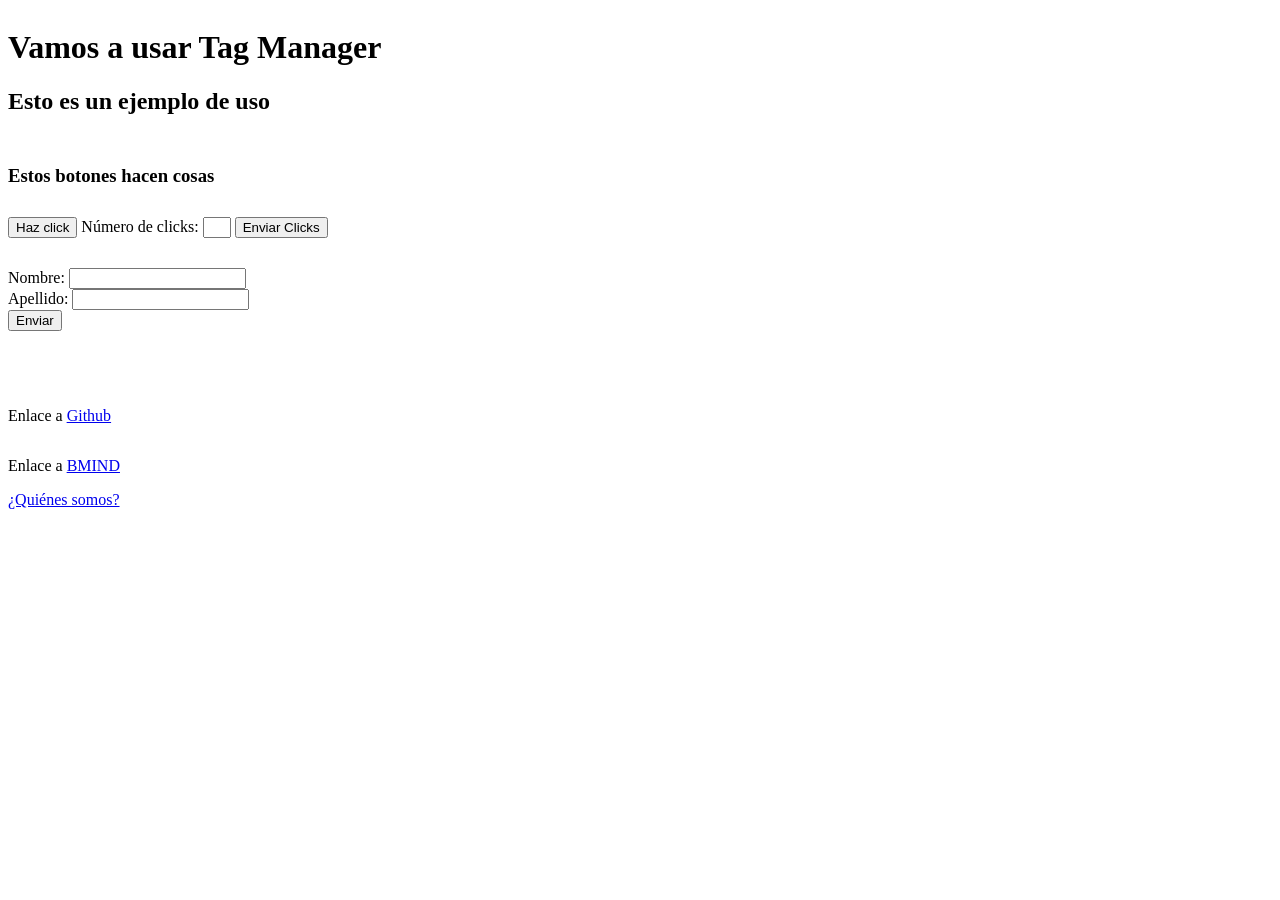
<file: index.html>
<!DOCTYPE html>
<html lang="es">
<head>
    <!-- Este evento se producirá cada vez que se carge la página -->
    <script>
        window.dataLayer = window.dataLayer || [];
        
        dataLayer.push({
            'event': 'page_type',
            'page_visited': 'Home'
        });
    </script>
    <!-- Google Tag Manager -->
    <script>(function(w,d,s,l,i){w[l]=w[l]||[];w[l].push({'gtm.start':
    new Date().getTime(),event:'gtm.js'});var f=d.getElementsByTagName(s)[0],
    j=d.createElement(s),dl=l!='dataLayer'?'&l='+l:'';j.async=true;j.src=
    'https://www.googletagmanager.com/gtm.js?id='+i+dl;f.parentNode.insertBefore(j,f);
    })(window,document,'script','dataLayer','GTM-TGBMPGV');</script>
    <!-- End Google Tag Manager -->
    <meta charset="UTF-8">
    <meta http-equiv="X-UA-Compatible" content="IE=edge">
    <meta name="viewport" content="width=device-width, initial-scale=1.0">
    <meta http-equiv="Content-Security-Policy" content="default-src 'self'; script-src 'self' 'unsafe-inline' https://www.googletagmanager.com; connect-src https://www.google-analytics.com">
    <link rel="stylesheet" href="styles.css">
    <script defer src="main.js"></script>
    <title>Ejemplo Tag Manager</title>
</head>
<body>
    <!-- Google Tag Manager (noscript) -->
    <noscript><iframe src="https://www.googletagmanager.com/ns.html?id=GTM-TGBMPGV"
    height="0" width="0" style="display:none;visibility:hidden"></iframe></noscript>
    <!-- End Google Tag Manager (noscript) -->
    <header>
        <h1>Vamos a usar Tag Manager</h1>
        <h2>Esto es un ejemplo de uso</h2>
    </header>
    <main>
        <div class="buttons">
            <h3>Estos botones hacen cosas</h3>
            <div class="counter">
                <button onclick="increaseCounter()">Haz click</button>
                <label for="clicks-number">Número de clicks:</label>
                <input type="text" id="clicks-number">
                <button onclick="sendClicks()">Enviar Clicks</button>
            </div>
        </div>
        <div class="data-sent">
            <form>
                <label for="fname">Nombre:</label>
                <input type="text" id="fname" name="fname"><br>
                <label for="lname">Apellido:</label>
                <input type="text" id="lname" name="lname"><br>
                <button type="submit" class="form-button" onclick="sendForm()">Enviar</button>
            </form>
        </div>
    </main>
    <footer>
        <p>Enlace a <a href="https://github.com/deivizzzZ" target="_blank" rel="noopener noreferrer">Github</a></p>
        <p>Enlace a <a href="https://bmind.es/es/" target="_blank" rel="noopener noreferrer">BMIND</a></p>
        <a href="contact.html">¿Quiénes somos?</a>
    </footer>
</body>
</html>
</file>
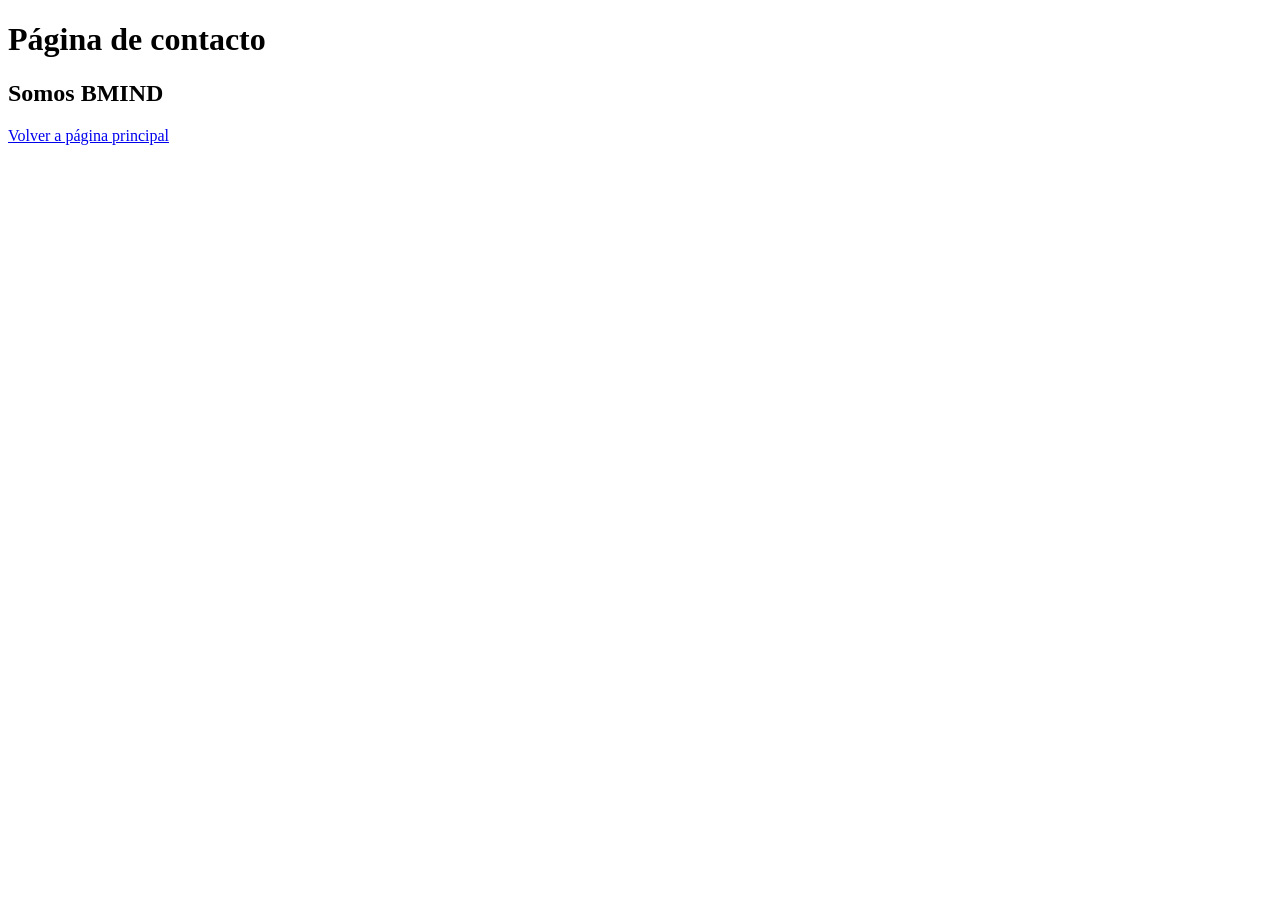
<file: contact.html>
<!DOCTYPE html>
<html lang="es">
<head>
    <script>
        window.dataLayer = window.dataLayer || [];
        
        dataLayer.push({
            'event': 'page_type',
            'page_visited': 'Contact'
        });
    </script>
    <!-- Google Tag Manager -->
    <script>(function(w,d,s,l,i){w[l]=w[l]||[];w[l].push({'gtm.start':
    new Date().getTime(),event:'gtm.js'});var f=d.getElementsByTagName(s)[0],
    j=d.createElement(s),dl=l!='dataLayer'?'&l='+l:'';j.async=true;j.src=
    'https://www.googletagmanager.com/gtm.js?id='+i+dl;f.parentNode.insertBefore(j,f);
    })(window,document,'script','dataLayer','GTM-TGBMPGV');</script>
    <!-- End Google Tag Manager -->
    <meta charset="UTF-8">
    <meta http-equiv="X-UA-Compatible" content="IE=edge">
    <meta name="viewport" content="width=device-width, initial-scale=1.0">
    <meta http-equiv="Content-Security-Policy" content="default-src 'self'; script-src 'self' https://www.googletagmanager.com; connect-src https://www.google-analytics.com">
    <title>Contacto</title>
</head>
<body>
    <!-- Google Tag Manager (noscript) -->
    <noscript><iframe src="https://www.googletagmanager.com/ns.html?id=GTM-TGBMPGV"
    height="0" width="0" style="display:none;visibility:hidden"></iframe></noscript>
    <!-- End Google Tag Manager (noscript) -->
    <h1>Página de contacto</h1>
    <h2>Somos BMIND</h2>
    <a href="index.html">Volver a página principal</a>
</body>
</html>
</file>
<file: styles.css>
body {
    display: flex;
    flex-direction: column;
    justify-content: space-between;
}

main div {
    margin: 30px 0;
}

#clicks-number {
    width: 20px;
}

footer {
    margin-top: 30px;
    display: flex;
    flex-direction: column;
}
</file>
